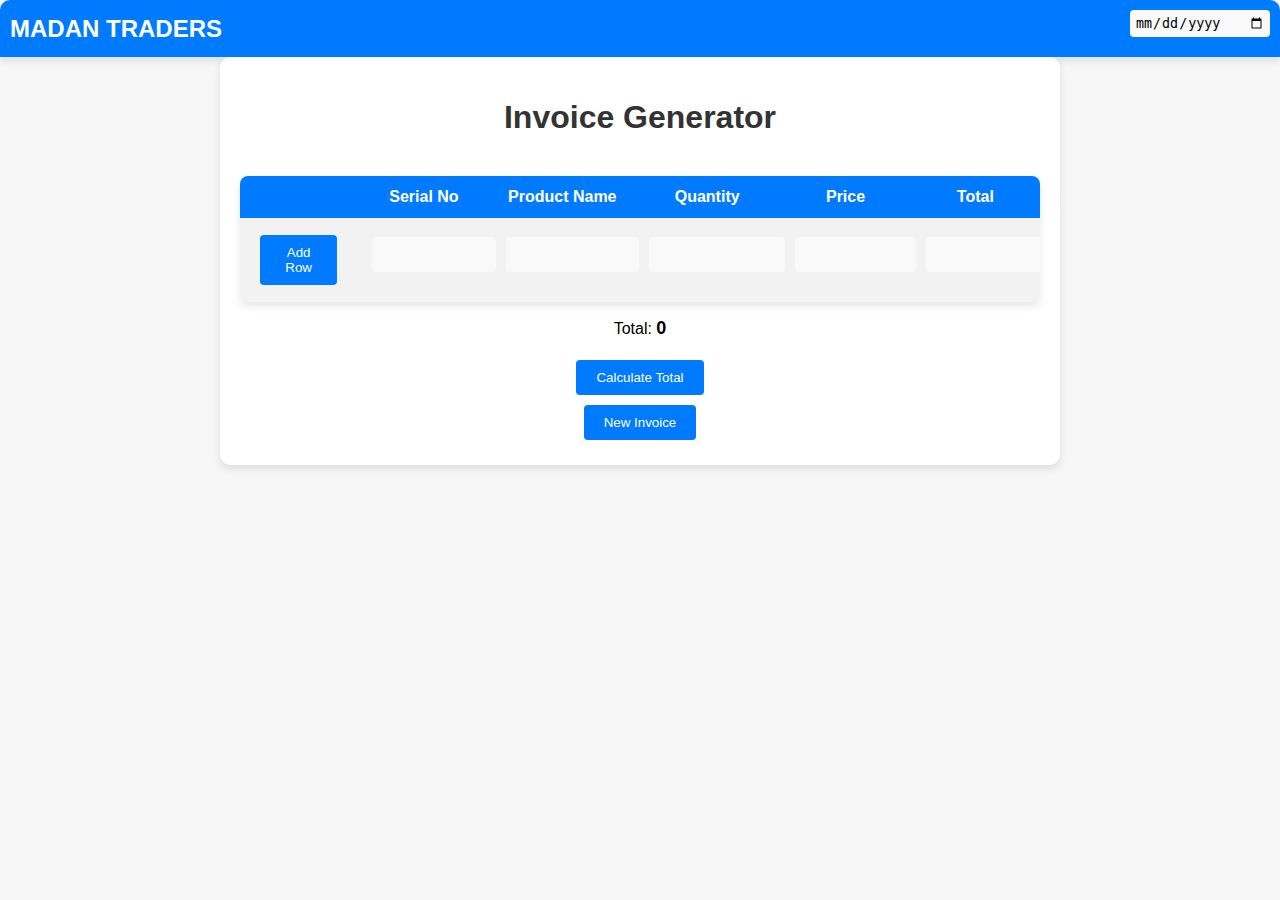
<file: index.html>
<!DOCTYPE html>
<html>
<head>
  <title>Invoice Generator</title>
  <link rel="stylesheet" type="text/css" href="styles.css">
</head>
<body>
  <div class="top-header">
    <h1 class="heading">MADAN TRADERS</h1>
    <input type="date" id="invoice-date" placeholder="DD/MM/YYYY" />
  </div>
  <div class="container">
    <h1>Invoice Generator</h1>
    <form id="invoice-form">
      <table>
        <tr>
          <th></th>
          <th>Serial No</th>
          <th>Product Name</th>
          <th>Quantity</th>
          <th>Price</th>
          <th>Total</th>
        </tr>
        <tr>
          <td><button type="button" class="add-row">Add Row</button></td>
          <td><input type="text" class="serial-no" /></td>
          <td><input type="text" class="product-name" /></td>
          <td><input type="number" class="quantity" /></td>
          <td><input type="number" class="price" /></td>
          <td><input type="text" class="total" readonly /></td>
        </tr>
        <!-- Additional rows will be added dynamically -->
      </table>
      <p>Total: <span id="invoice-total">0</span></p>
      <button type="button" id="calculate-total">Calculate Total</button>
      <button type="submit">New Invoice</button>
    </form>
  </div>
  <script src="script.js"></script>
</body>
</html>
</file>
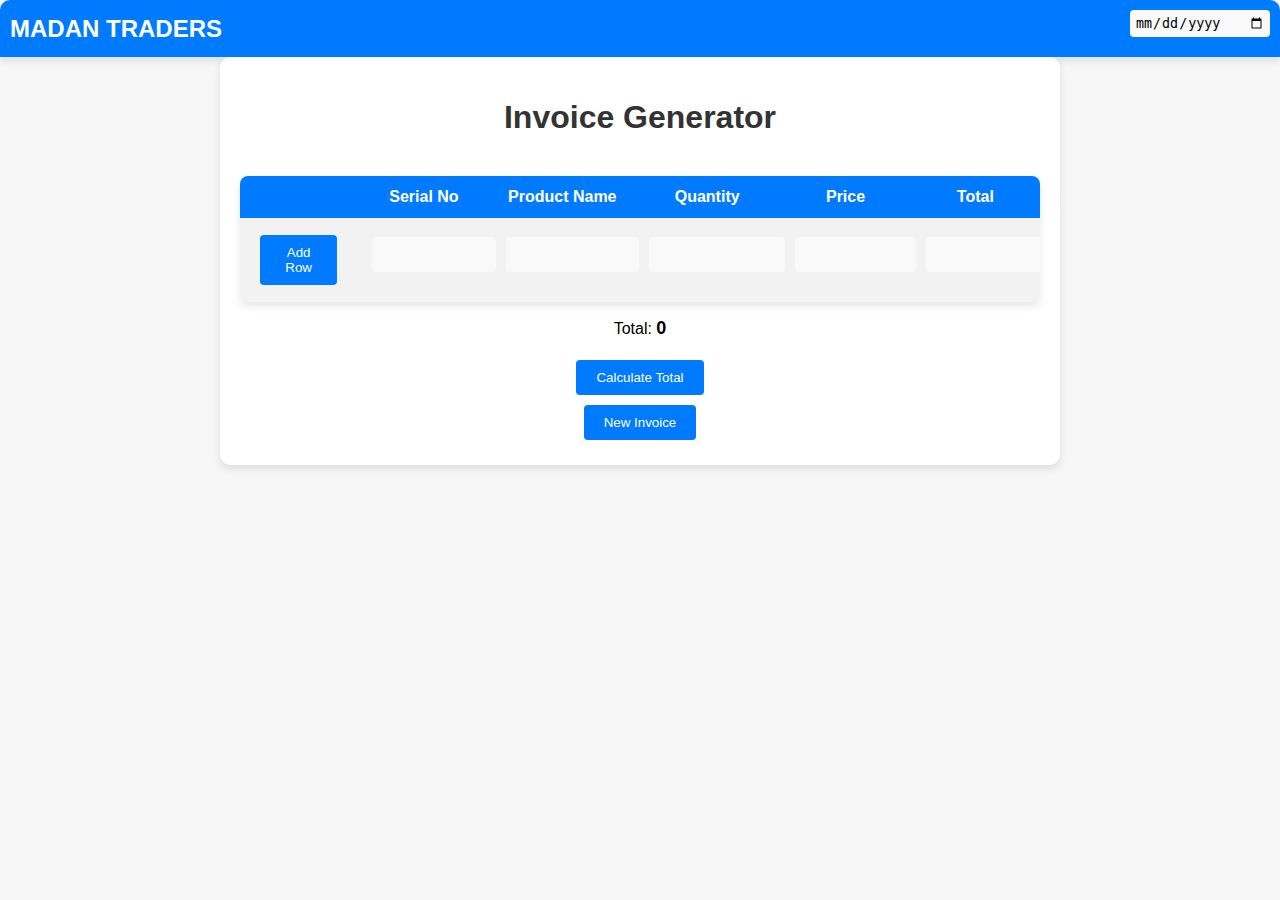
<file: billing2.html>
<!DOCTYPE html>
<html>
<head>
  <title>Invoice Generator</title>
  <link rel="stylesheet" type="text/css" href="billing2.css">
</head>
<body>
  <div class="top-header">
    <h1 class="heading">MADAN TRADERS</h1>
    <input type="date" id="invoice-date" placeholder="DD/MM/YYYY" />
  </div>
  <div class="container">
    <h1>Invoice Generator</h1>
    <form id="invoice-form">
      <table>
        <tr>
          <th></th>
          <th>Serial No</th>
          <th>Product Name</th>
          <th>Quantity</th>
          <th>Price</th>
          <th>Total</th>
        </tr>
        <tr>
          <td><button type="button" class="add-row">Add Row</button></td>
          <td><input type="text" class="serial-no" /></td>
          <td><input type="text" class="product-name" /></td>
          <td><input type="number" class="quantity" /></td>
          <td><input type="number" class="price" /></td>
          <td><input type="text" class="total" readonly /></td>
        </tr>
        <!-- Additional rows will be added dynamically -->
      </table>
      <p>Total: <span id="invoice-total">0</span></p>
      <button type="button" id="calculate-total">Calculate Total</button>
      <button type="submit">New Invoice</button>
    </form>
  </div>
  <script src="billing2.js"></script>
</body>
</html>
</file>
<file: styles.css>
body {
    font-family: 'Helvetica', sans-serif;
    margin: 0;
    padding: 0;
    background-color: #f7f7f7;
  }
  
  .container {
    max-width: 800px;
    margin: 0 auto;
    background-color: white;
    padding: 20px;
    border-radius: 10px;
    box-shadow: 0 4px 8px rgba(0, 0, 0, 0.1);
  }
  
  h1 {
    text-align: center;
    color: #333;
    margin-bottom: 20px;
  }
  
  form {
    display: flex;
    flex-direction: column;
    align-items: center;
  }
  
  .top-right {
    display: flex;
    justify-content: flex-end;
    margin-bottom: 20px;
  }
  
  table {
    width: 100%;
    border-collapse: collapse;
    margin-top: 20px;
    border-radius: 8px;
    overflow: hidden;
    box-shadow: 0 4px 8px rgba(0, 0, 0, 0.1);
  }
  
  th, td {
    padding: 12px 15px;
    text-align: center;
  }
  
  th {
    background-color: #007BFF;
    color: white;
  }
  
  tr:nth-child(even) {
    background-color: #f2f2f2;
  }
  
  input[type="text"],
  input[type="number"],
  input[type="date"] {
    width: 100%;
    padding: 10px;
    border: none;
    border-radius: 4px;
    background-color: #f9f9f9;
    margin-bottom: 10px;
  }
  
  button {
    padding: 10px 20px;
    background-color: #007BFF;
    color: white;
    border: none;
    border-radius: 4px;
    cursor: pointer;
    transition: background-color 0.3s;
    margin: 5px;
  }
  
  button:hover {
    background-color: #0056b3;
  }
  
  .column-label {
    font-size: 14px;
    color: #333;
    margin-bottom: 5px;
  }
  
  #invoice-total {
    font-weight: bold;
    font-size: 18px;
    margin-top: 10px;
  }
  
  .top-header {
    display: flex;
    justify-content: space-between;
    align-items: center;
    background-color: #007BFF;
    padding: 10px;
    border-top-left-radius: 10px;
    border-top-right-radius: 10px;
    box-shadow: 0 4px 8px rgba(0, 0, 0, 0.1);
  }
  
  .heading {
    color: white;
    font-size: 24px;
    margin: 0;
  }
  
  #invoice-date {
    width: 130px;
    padding: 5px;
    border: none;
    border-radius: 4px;
    background-color: #f9f9f9;
  }
</file>
<file: billing2.css>
body {
    font-family: 'Helvetica', sans-serif;
    margin: 0;
    padding: 0;
    background-color: #f7f7f7;
  }
  
  .container {
    max-width: 800px;
    margin: 0 auto;
    background-color: white;
    padding: 20px;
    border-radius: 10px;
    box-shadow: 0 4px 8px rgba(0, 0, 0, 0.1);
  }
  
  h1 {
    text-align: center;
    color: #333;
    margin-bottom: 20px;
  }
  
  form {
    display: flex;
    flex-direction: column;
    align-items: center;
  }
  
  .top-right {
    display: flex;
    justify-content: flex-end;
    margin-bottom: 20px;
  }
  
  table {
    width: 100%;
    border-collapse: collapse;
    margin-top: 20px;
    border-radius: 8px;
    overflow: hidden;
    box-shadow: 0 4px 8px rgba(0, 0, 0, 0.1);
  }
  
  th, td {
    padding: 12px 15px;
    text-align: center;
  }
  
  th {
    background-color: #007BFF;
    color: white;
  }
  
  tr:nth-child(even) {
    background-color: #f2f2f2;
  }
  
  input[type="text"],
  input[type="number"],
  input[type="date"] {
    width: 100%;
    padding: 10px;
    border: none;
    border-radius: 4px;
    background-color: #f9f9f9;
    margin-bottom: 10px;
  }
  
  button {
    padding: 10px 20px;
    background-color: #007BFF;
    color: white;
    border: none;
    border-radius: 4px;
    cursor: pointer;
    transition: background-color 0.3s;
    margin: 5px;
  }
  
  button:hover {
    background-color: #0056b3;
  }
  
  .column-label {
    font-size: 14px;
    color: #333;
    margin-bottom: 5px;
  }
  
  #invoice-total {
    font-weight: bold;
    font-size: 18px;
    margin-top: 10px;
  }
  
  .top-header {
    display: flex;
    justify-content: space-between;
    align-items: center;
    background-color: #007BFF;
    padding: 10px;
    border-top-left-radius: 10px;
    border-top-right-radius: 10px;
    box-shadow: 0 4px 8px rgba(0, 0, 0, 0.1);
  }
  
  .heading {
    color: white;
    font-size: 24px;
    margin: 0;
  }
  
  #invoice-date {
    width: 130px;
    padding: 5px;
    border: none;
    border-radius: 4px;
    background-color: #f9f9f9;
  }
</file>
